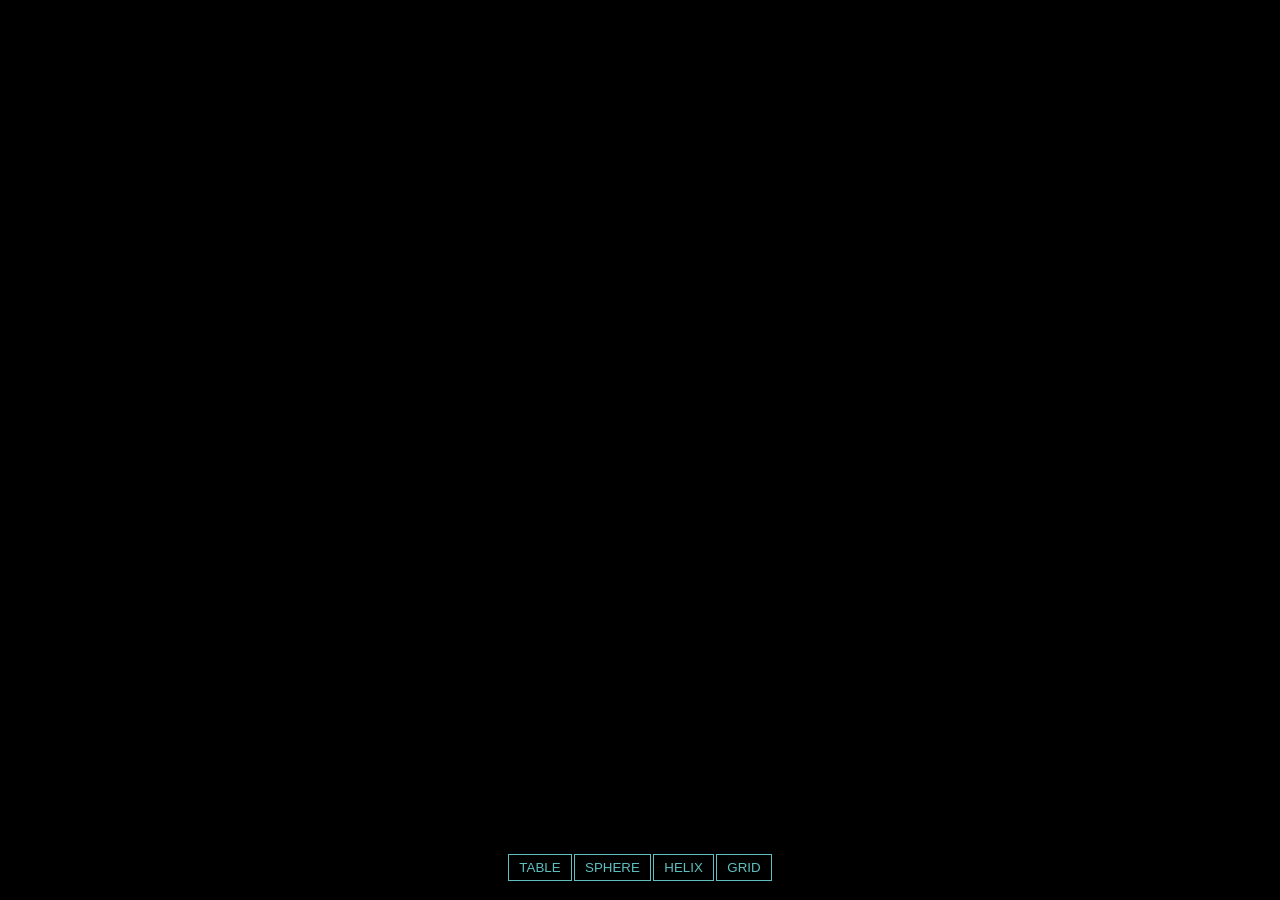
<file: config/nginx/periodicTable/index.html>
<html>
<head>
    <link rel="stylesheet" href="style.css">
</head>
<body>
    <div id="container"></div>
    <div id="menu">
        <button id="table">TABLE</button>
        <button id="sphere">SPHERE</button>
        <button id="helix">HELIX</button>
        <button id="grid">GRID</button>
    </div>

    <script src="http://threejs.org/build/three.min.js"></script>
    <script src="http://threejs.org/examples/js/libs/tween.min.js"></script>
    <script src="http://threejs.org/examples/js/controls/TrackballControls.js"></script>
    <script src="http://threejs.org/examples/js/renderers/CSS3DRenderer.js"></script>

    <script src="script.js"></script>

</body>
</html>
</file>
<file: config/nginx/periodicTable/style.css>
html, body {
    height: 100%;
}

body {
    background-color: #000000;
    margin: 0;
    font-family: Helvetica, sans-serif;;
    overflow: hidden;
}

a {
    color: #ffffff;
}

#info {
    position: absolute;
    width: 100%;
    color: #ffffff;
    padding: 5px;
    font-family: Monospace;
    font-size: 13px;
    font-weight: bold;
    text-align: center;
    z-index: 1;
}

#menu {
    position: absolute;
    bottom: 20px;
    width: 100%;
    text-align: center;
}

.element {
    width: 120px;
    height: 160px;
    box-shadow: 0px 0px 12px rgba(0,255,255,0.5);
    border: 1px solid rgba(127,255,255,0.25);
    text-align: center;
    cursor: default;
}

.element:hover {
    box-shadow: 0px 0px 12px rgba(0,255,255,0.75);
    border: 1px solid rgba(127,255,255,0.75);
}

.element .number {
    position: absolute;
    top: 20px;
    right: 20px;
    font-size: 12px;
    color: rgba(127,255,255,0.75);
}

.element .symbol {
    position: absolute;
    top: 40px;
    left: 0px;
    right: 0px;
    font-size: 60px;
    font-weight: bold;
    color: rgba(255,255,255,0.75);
    text-shadow: 0 0 10px rgba(0,255,255,0.95);
}

.element .details {
    position: absolute;
    bottom: 15px;
    left: 0px;
    right: 0px;
    font-size: 12px;
    color: rgba(127,255,255,0.75);
}

button {
    color: rgba(127,255,255,0.75);
    background: transparent;
    outline: 1px solid rgba(127,255,255,0.75);
    border: 0px;
    padding: 5px 10px;
    cursor: pointer;
}
button:hover {
    background-color: rgba(0,255,255,0.5);
}
button:active {
    color: #000000;
    background-color: rgba(0,255,255,0.75);
}
</file>
